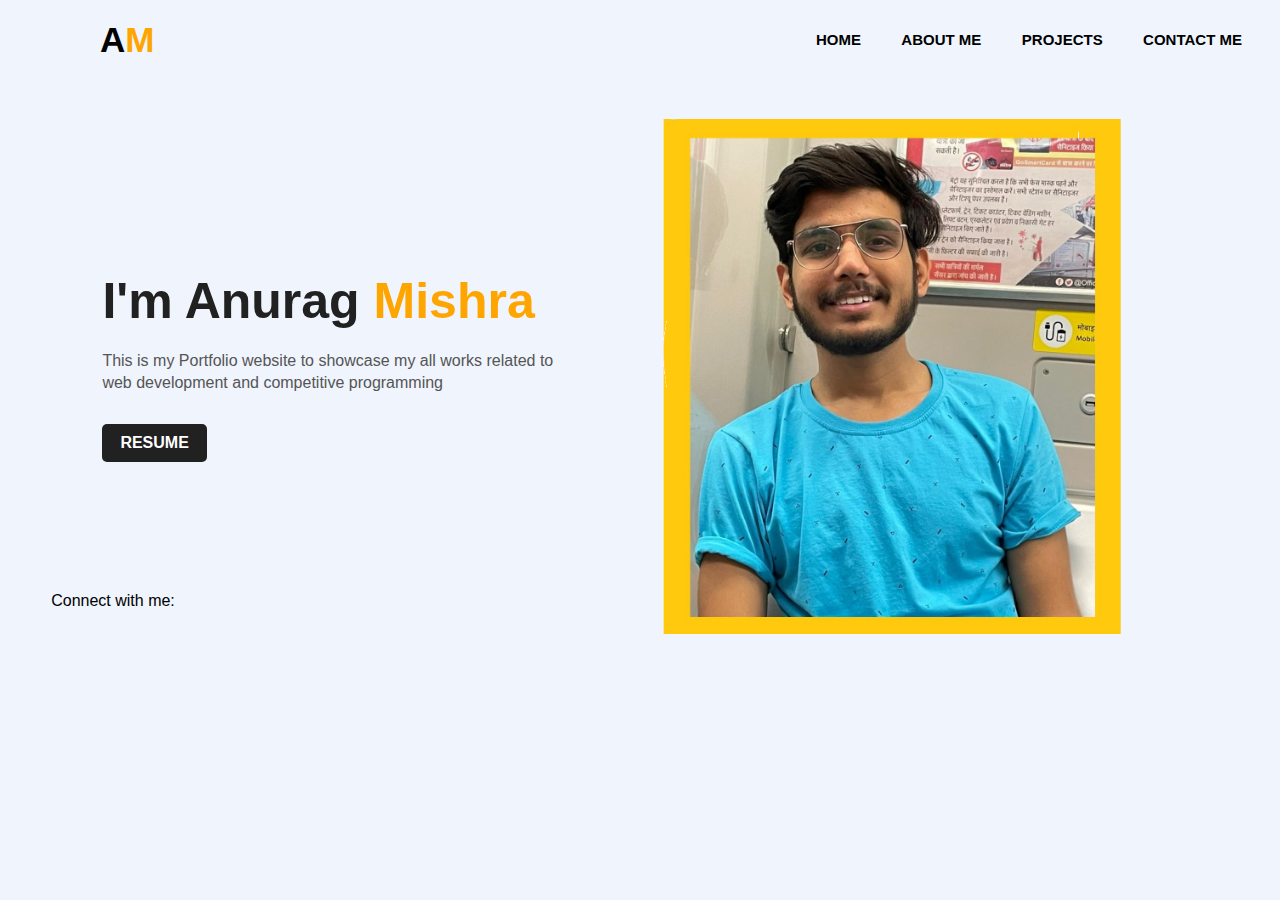
<file: index.html>
<!DOCTYPE html>
<html lang="en">

<head>
    <meta charset="UTF-8">
    <meta http-equiv="X-UA-Compatible" content="IE=edge">
    <meta name="viewport" content="width=device-width, initial-scale=1.0">
    <title>Anurag Mishra</title>
    <link rel="stylesheet" href="styles.css">
    <link rel="stylesheet" href="https://cdnjs.cloudflare.com/ajax/libs/font-awesome/5.15.3/css/all.min.css" integrity="sha512-iBBXm8fW90+nuLcSKlbmrPcLa0OT92xO1BIsZ+ywDWZCvqsWgccV3gFoRBv0z+8dLJgyAHIhR35VZc2oM/gI1w==" crossorigin="anonymous" referrerpolicy="no-referrer"
    />
</head>

<body>
    <div class="hero">
        <nav>
            <input type="checkbox" id="check">
            <label for="check" class="checkbtn">
              <i class="fas fa-bars"></i>
            </label>
            <label class="logo">A<span color="orange">M</span></label>
            <ul>
                <li><a class="active" href="index.html">HOME</a></li>
                <li><a href="about.html">ABOUT ME</a></li>
                <li><a href="projects.html">PROJECTS</a></li>
                <li><a href="contact.html">CONTACT ME</a></li>

            </ul>
        </nav>
        <div class="detel">
            <h1>I'm Anurag <span>Mishra</span></h1>


            <p>This is my Portfolio website to showcase my all works related to <br> web development and competitive programming </p>


            <a href="https://docs.google.com/document/d/10ykkM_UukZnTgAouSidztYfXZwNru754/edit?usp=sharing&ouid=103006416336770002254&rtpof=true&sd=true">RESUME</a>
        </div>
        <div class="images">
            <img src="images/shape.png" class="shape">
            <img src="images/mkl.jpg" class="boy">
        </div>

        <div class="social">
            <p font-size="15px"> Connect with me: </p>
            <a href="https://www.instagram.com/anurag_mishra1315/"><i class="fab fa-instagram"></i></a>
            <a href="https://www.linkedin.com/in/anurag-mishra-758326202/"><i class="fab fa-linkedin"></i></a>
            <a href="https://github.com/anurag8546/"><i class="fab fa-github-alt"></i></a>


        </div>
    </div>


</body>

</html>
</file>
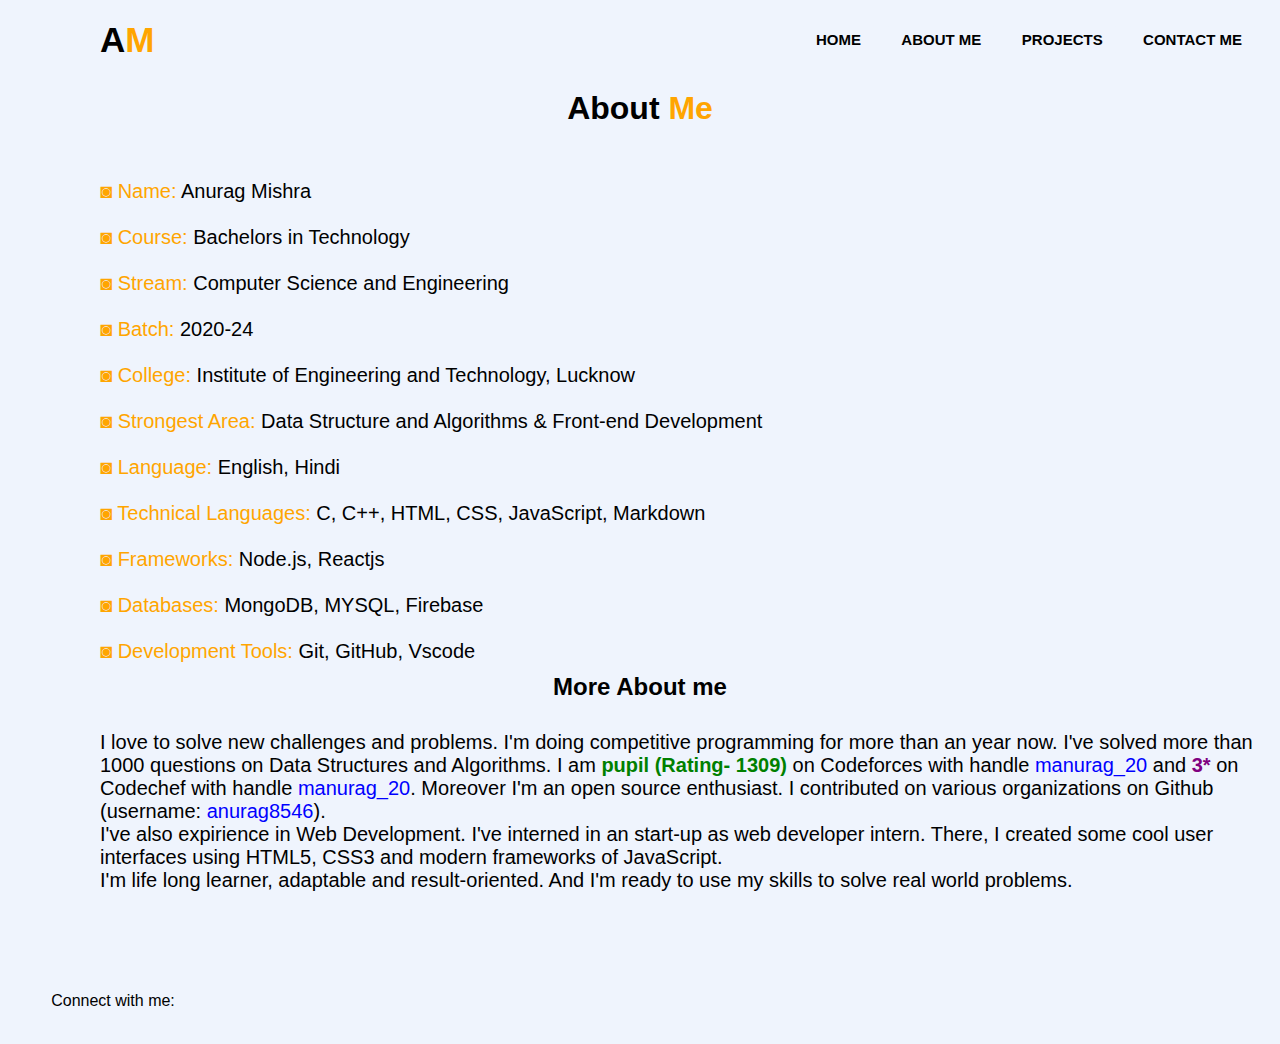
<file: about.html>
<!DOCTYPE html>
<html lang="en">

<head>
    <meta charset="UTF-8">
    <meta http-equiv="X-UA-Compatible" content="IE=edge">
    <meta name="viewport" content="width=device-width, initial-scale=1.0">
    <title>Personle Portfolio Website</title>
    <link rel="stylesheet" href="styles.css">
    <link rel="stylesheet" href="https://cdnjs.cloudflare.com/ajax/libs/font-awesome/5.15.3/css/all.min.css" integrity="sha512-iBBXm8fW90+nuLcSKlbmrPcLa0OT92xO1BIsZ+ywDWZCvqsWgccV3gFoRBv0z+8dLJgyAHIhR35VZc2oM/gI1w==" crossorigin="anonymous" referrerpolicy="no-referrer"
    />
</head>

<body>
    <div class="hero">
        <nav>
            <input type="checkbox" id="check">
            <label for="check" class="checkbtn">
              <i class="fas fa-bars"></i>
            </label>
            <label class="logo">A<span color="orange">M</span></label>
            <ul>
                <li><a class="active" href="index.html">HOME</a></li>
                <li><a href="about.html">ABOUT ME</a></li>
                <li><a href="projects.html">PROJECTS</a></li>
                <li><a href="contact.html">CONTACT ME</a></li>

            </ul>
        </nav>

        <div class="div2">
            <h1> About <span color="orange">Me</span> </h1>
            <p class="para2">
                <br><span class="span1">◙ Name: </span> Anurag Mishra</br>
                <br><span class="span1">◙ Course:</span> Bachelors in Technology</br>
                <br><span class="span1">◙ Stream:</span> Computer Science and Engineering </br>
                <br><span class="span1">◙ Batch:</span> 2020-24 </br>
                <br><span class="span1">◙ College: </span>Institute of Engineering and Technology, Lucknow</br>
                <br><span class="span1">◙ Strongest Area: </span>Data Structure and Algorithms & Front-end Development</br>
                <br><span class="span1">◙ Language: </span>English, Hindi</br>
                <br><span class="span1">◙ Technical Languages: </span>C, C++, HTML, CSS, JavaScript, Markdown</br>
                <br><span class="span1">◙ Frameworks: </span>Node.js, Reactjs</br>
                <br><span class="span1">◙ Databases: </span>MongoDB, MYSQL, Firebase</br>
                <br><span class="span1">◙ Development Tools: </span>Git, GitHub, Vscode</br>

            </p>

            <h2>More About me</h2>
            <p>
                I love to solve new challenges and problems. I'm doing competitive programming for more than an year now. I've solved more than 1000 questions on Data Structures and Algorithms. I am <span class="pupil">pupil (Rating- 1309)</span> on Codeforces
                with handle <a class="lin" href="https://codeforces.com/profile/manurag_20">manurag_20</a> and
                <span class="st"> 3*</span> on Codechef with handle <a class="lin" href="https://www.codechef.com/users/manurag_20" text-decoration="none">manurag_20</a>. Moreover I'm an open source enthusiast. I contributed on various organizations on
                Github (username: <a class="lin" href="https://github.com/anurag8546">anurag8546</a>).
                </br>
                I've also expirience in Web Development. I've interned in an start-up as web developer intern. There, I created some cool user interfaces using HTML5, CSS3 and modern frameworks of JavaScript.
                <br>I'm life long learner, adaptable and result-oriented. And I'm ready to use my skills to solve real world problems.</br>
            </p>

        </div>




        <div class="social">


            <p font-size="15px"> Connect with me: </p>
            <a href="https://www.instagram.com/anurag_mishra1315/"><i class="fab fa-instagram"></i></a>
            <a href="https://www.linkedin.com/in/anurag-mishra-758326202/"><i class="fab fa-linkedin"></i></a>
            <a href="https://github.com/anurag8546/"><i class="fab fa-github-alt"></i></a>
            <!-- -->
        </div>

    </div>
</body>

</html>
</file>
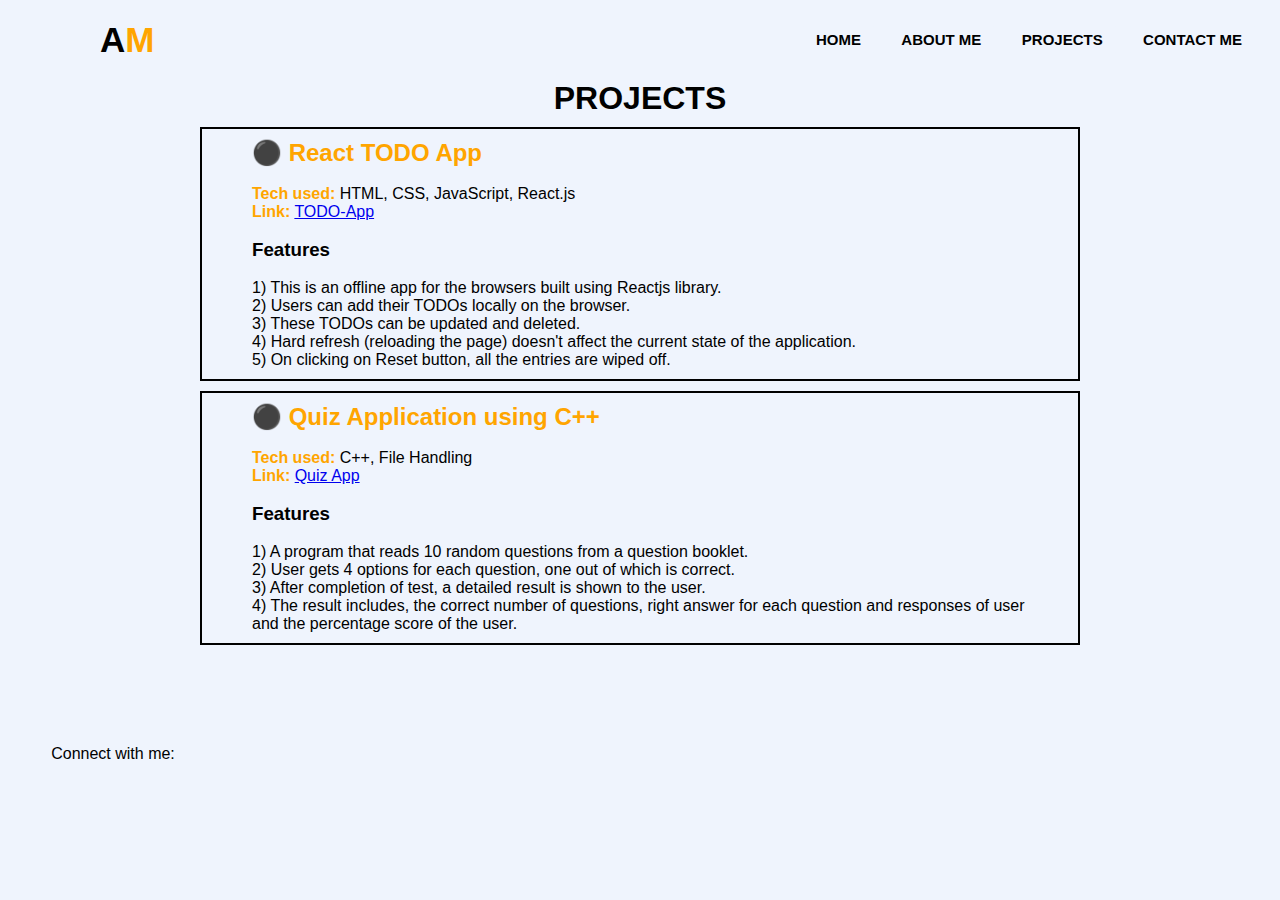
<file: projects.html>
<!DOCTYPE html>
<html lang="en">

<head>
    <meta charset="UTF-8">
    <meta http-equiv="X-UA-Compatible" content="IE=edge">
    <meta name="viewport" content="width=device-width, initial-scale=1.0">
    <title>Personle Portfolio Website</title>
    <link rel="stylesheet" href="styles.css">
    <link rel="stylesheet" href="https://cdnjs.cloudflare.com/ajax/libs/font-awesome/5.15.3/css/all.min.css" integrity="sha512-iBBXm8fW90+nuLcSKlbmrPcLa0OT92xO1BIsZ+ywDWZCvqsWgccV3gFoRBv0z+8dLJgyAHIhR35VZc2oM/gI1w==" crossorigin="anonymous" referrerpolicy="no-referrer"
    />
</head>

<body>
    <div class="hero">
        <nav>
            <input type="checkbox" id="check">
            <label for="check" class="checkbtn">
              <i class="fas fa-bars"></i>
            </label>
            <label class="logo">A<span color="orange">M</span></label>
            <ul>
                <li><a class="active" href="index.html">HOME</a></li>
                <li><a href="about.html">ABOUT ME</a></li>
                <li><a href="projects.html">PROJECTS</a></li>
                <li><a href="contact.html">CONTACT ME</a></li>

            </ul>
        </nav>

        <div class="div3">
            <h1 class="head1">
                PROJECTS
            </h1>
            <div class="div4">
                <h2 class="head2"> ⚫ React TODO App</h2>
                <p>
                    </br>
                    <span class="react">Tech used: </span> HTML, CSS, JavaScript, React.js
                    </br>
                    <span class="react">Link:</span> <a href="https://github.com/anurag8546/TODO-List">TODO-App</a>

                </p>
                </br>
                <h3>
                    Features
                </h3>
                </br>
                <p>
                    1) This is an offline app for the browsers built using Reactjs library.</br>
                    2) Users can add their TODOs locally on the browser.</br>
                    3) These TODOs can be updated and deleted. </br>
                    4) Hard refresh (reloading the page) doesn't affect the current state of the application.</br>
                    5) On clicking on Reset button, all the entries are wiped off.
                </p>

            </div>

            <div class="div5">
                <h2 class="head2"> ⚫ Quiz Application using C++</h2>
                <p>
                    </br>
                    <span class="react">Tech used: </span> C++, File Handling
                    </br>
                    <span class="react">Link:</span> <a href="https://github.com/anurag8546/Quiz-Game">Quiz App</a>

                </p>
                </br>
                <h3>
                    Features
                </h3>
                </br>
                <p>
                    1) A program that reads 10 random questions from a question booklet.</br>
                    2) User gets 4 options for each question, one out of which is correct.</br>
                    3) After completion of test, a detailed result is shown to the user. </br>
                    4) The result includes, the correct number of questions, right answer for each question and responses of user and the percentage score of the user.</br>
                </p>

            </div>

        </div>




        <div class="social">
            <p font-size="15px"> Connect with me: </p>
            <a href="https://www.instagram.com/anurag_mishra1315/"><i class="fab fa-instagram"></i></a>
            <a href="https://www.linkedin.com/in/anurag-mishra-758326202/"><i class="fab fa-linkedin"></i></a>
            <a href="https://github.com/anurag8546/"><i class="fab fa-github-alt"></i></a>


        </div>
    </div>
</body>

</html>
</file>
<file: styles.css>
* {
        margin: 0;
        padding: 0;
        font-family: sans-serif;
        background: #eff4fd;
        box-sizing: border-box;
    }
    
    .hero {
        position: relative;
        width: 100%;
        height: 100%;
        position: relative;
        /* background: #eff4fd; */
    }
    
    nav {
        background: #eff4fd;
        font-family: sans-serif;
        height: 80px;
        width: 100%;
    }
    
    label.logo {
        color: black;
        font-size: 35px;
        line-height: 80px;
        padding: 0 100px;
        font-weight: bold;
    }
    
    nav ul {
        float: right;
        font-family: sans-serif;
        margin-right: 20px;
    }
    
    nav ul li {
        display: inline-block;
        line-height: 80px;
        font-family: sans-serif;
        margin: 0 5px;
    }
    
    nav ul li a {
        color: black;
        font-size: 15px;
        padding: 7px 13px;
        font-family: sans-serif;
        font-weight: bold;
        border-radius: 3px;
        /* text-transform: uppercase; */
        text-decoration: none;
    }
    /* a.active {
        color: orange;
    }
     */
    
    a:active {
        color: orange;
    }
    
    a:hover {
        color: orange;
        transition: .5s;
    }
    
    .checkbtn {
        font-size: 30px;
        color: black;
        float: right;
        line-height: 80px;
        margin-right: 40px;
        cursor: pointer;
        display: none;
    }
    
    #check {
        display: none;
    }
    
    @media (max-width: 768px) {
        label.logo {
            font-size: 30px;
            padding-left: 50px;
        }
        nav ul li a {
            font-size: 16px;
            text-decoration: none;
        }
    }
    
    @media (max-width: 768px) {
        .checkbtn {
            display: block;
        }
        ul {
            position: fixed;
            width: 100%;
            height: 100vh;
            background: #eff4fd;
            top: 80px;
            left: -100%;
            text-align: center;
            transition: all .5s;
        }
        nav ul li {
            display: block;
            margin: 50px 0;
            line-height: 30px;
        }
        nav ul li a {
            font-size: 20px;
        }
        a:hover {
            color: orange;
        }
        #check:checked~ul {
            left: 0;
        }
    }
    
    section {
        background: url(bg1.jpg) no-repeat;
        background-size: cover;
        height: calc(100vh - 80px);
    }
    
    .detel {
        margin-left: 8%;
        margin-top: 15%;
    }
    
    .detel h1 {
        font-size: 50px;
        color: #212121;
        margin-bottom: 20px;
    }
    
    span {
        color: orange;
    }
    
    .detel p {
        color: #555;
        line-height: 22px;
    }
    
    .detel a {
        background: #212121;
        padding: 10px 18px;
        text-decoration: none;
        font-weight: bold;
        color: #fff;
        display: inline-block;
        margin: 30px 0;
        border-radius: 5px;
    }
    
    .images {
        width: 45%;
        height: 80%;
        position: absolute;
        bottom: 10px;
        right: 100px;
    }
    
    .images img {
        height: 100%;
        position: absolute;
        left: 50%;
        bottom: 0;
        transform: translateX(-50%);
        transition: bottom 1s, left 1s;
    }
    
    .images:hover .shape {
        bottom: 40px;
    }
    
    .images:hover .boy {
        left: 45%;
    }
    
    .social {
        margin-left: 4%;
        margin-top: 100px;
        height: 10%;
    }
    /* background-color: #eff4fd;




*/
    
    .social a {
        font-size: 30px;
        color: #212121;
        margin-right: 20px;
    }
    
    .social a:hover {
        color: orange;
    }
    
    .div2 p {
        margin-top: 30px;
        margin-left: 100px;
        font-size: 20px;
    }
    
    .span1 {
        font-family: sans-serif;
        font-size: 20px;
        color: orange;
    }
    
    .span2 {
        font-size: 20px;
    }
    
    .div2 h1 {
        margin-top: 10px;
        text-align: center;
    }
    
    .div2 h2 {
        margin-top: 10px;
        text-align: center;
        margin-bottom: 0px;
    }
    
    .pupil {
        color: green;
        font-weight: bold;
    }
    
    .st {
        color: purple;
        font-weight: bold;
    }
    
    .lin {
        text-decoration: none;
        color: blue;
    }
    
    .div4 {
        margin-top: 10px;
        border: 2px solid black;
        /* padding:50px; */
        margin-bottom: 10px;
        text-align: justify-content;
        margin-left: 200px;
        margin-right: 200px;
        padding: 10px 50px 10px 50px;
    }
    
    .div5 {
        margin-top: 10px;
        border: 2px solid black;
        /* padding:50px; */
        margin-bottom: 10px;
        text-align: justify-content;
        margin-left: 200px;
        margin-right: 200px;
        padding: 10px 50px 10px 50px;
    }
    
    .head1 {
        text-align: center;
    }
    
    .head2 {
        color: orange;
    }
    
    .react {
        font-weight: bold;
    }
    /* Styling contact page*/
    
    .sec {
        margin: 50px;
        background-color: #eff4fd;
    }
    
    .address {
        border: 2px solid orange;
        float: left;
        width: 35%;
        height: 70vh;
        background: #eff4fd;
        padding: 10px;
        margin-left: 150px;
        height: 500px;
    }
    
    .form {
        border: 2px solid orange;
        float: right;
        width: 35%;
        background: #eff4fd;
        margin-right: 150px;
        padding: 10px;
    }
    
    .sec::after {
        content: '';
        display: inline-block;
        clear: both;
    }
    
    .address i {
        display: inline-block;
        margin-right: 10px;
    }
    
    .address h2 {
        display: inline-block;
        text-transform: uppercase;
    }
    
    .address p {
        color: black;
    }
    
    .address .head2 {
        margin-bottom: 5px;
        margin-top: 5px;
    }
    
    .address .head1 {
        margin-bottom: 5px;
    }
    
    .address .call {
        margin-bottom: 5px;
        margin-top: 5px;
    }
    /*###################form styling#################*/
    
    .form-element {
        font-size: 20px;
    }
    
    .form .contact {
        border-bottom: 3px solid orange;
        margin-bottom: 20px;
    }
    
    .form p {
        margin-bottom: 20px;
    }
    
    .form label {
        display: block;
    }
    
    .form input {
        padding: 5px;
        width: 98%;
    }
    
    .form .form-element {
        margin-bottom: 10px;
    }
    
    .form label::after {
        content: '*';
        color: orange;
    }
    
    .form textarea {
        width: 99%;
        height: 100px;
    }
    
    .form {
        padding: 10px;
        height: 500px;
    }
    
    .lastbutton {
        display: block;
        margin: 0 auto;
        padding: 10px;
        font-size: 15px;
        text-transform: uppercase;
        background: orange;
        color: black;
        outline: none;
        border: none;
        cursor: pointer;
    }
    
    .add {
        color: orange;
    }
    /************
MEDIA STYLING


***************/
    
    @media screen and (max-width:768px) {
        .hero {
            height: 100%;
            background-color: #eff4fd;
        }
        .address {
            margin-left: 20px;
            margin-right: 20px;
        }
        .div4 {
            margin-top: 10px;
            border: 2px solid black;
            /* padding:50px; */
            margin-bottom: 10px;
            text-align: justify-content;
            margin-left: 0px;
            margin-right: 0px;
            padding: 10px 50px 10px 50px;
        }
        .div5 {
            margin-top: 10px;
            border: 2px solid black;
            /* padding:50px; */
            margin-bottom: 10px;
            text-align: justify-content;
            margin-left: 0px;
            margin-right: 0px;
            padding: 10px 50px 10px 50px;
        }
        .address {
            border: 2px solid orange;
            float: none;
            width: 110%;
            height: 40vh;
            background: #eff4fd;
            padding: 10px 20px 10px 20px;
            margin-left: 0px;
            margin-right: 0px;
            margin-bottom: 0px;
            padding-top: 50px;
            height: 500px;
            box-shadow: #212121, 1rem, 2rem, 2rem;
        }
        .form {
            /* border: 2px solid yellow;*/
            /* float: right; */
            width: 90%;
            height: 60vh;
            background-color: #eff4fd;
            margin-top: 50px;
            margin-left: 22px;
            margin-right: 0px;
            padding: 10px;
            display: none;
        }
        .div2 p {
            margin-top: 30px;
            margin-left: 15px;
            font-size: 15px;
        }
        .span1 {
            font-family: sans-serif;
            font-size: 15px;
            color: orange;
        }
        .span2 {
            font-size: 15px;
        }
        .div2 h1 {
            margin-top: 10px;
            text-align: center;
            font-size: 20px;
        }
        .div2 h2 {
            margin-top: 10px;
            text-align: center;
            margin-bottom: 0px;
            font-size: 20px;
        }
        .social {
            font-size: 15px;
        }
        .images {
            width: 45%;
            height: 80%;
            position: absolute;
            bottom: 10px;
            right: 100px;
            display: none;
        }
        .detel {
            margin-left: 8%;
            margin-top: 15%;
        }
        .detel h1 {
            font-size: 30px;
            color: #212121;
            margin-bottom: 20px;
        }
        span {
            color: orange;
        }
        .detel p {
            color: #555;
            line-height: 18px;
        }
        .detel a {
            background: #212121;
            padding: 10px 18px;
            text-decoration: none;
            font-weight: bold;
            color: #fff;
            display: inline-block;
            margin: 30px 0;
            border-radius: 5px;
        }
    }
</file>
